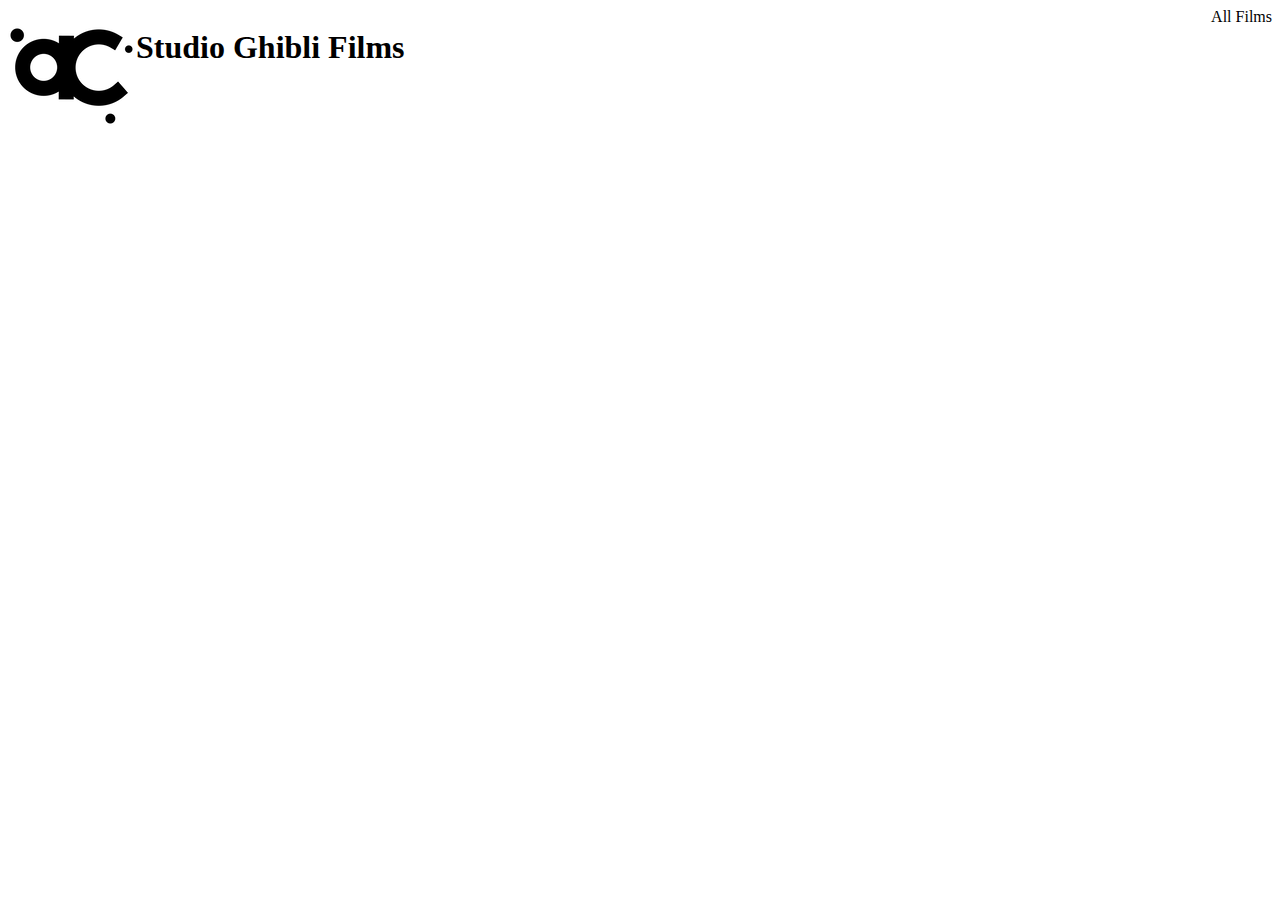
<file: index.html>
<!DOCTYPE html>
<html lang="en">
<head>
    <meta charset="UTF-8">
    <meta name="viewport" content="width=device-width, initial-scale=1.0">
    <meta http-equiv="X-UA-Compatible" content="ie=edge">
    <title>Document</title>
    <link rel="stylesheet" href="./src/main.css">
</head>
<header><img src="./assets/alchemy-logo.png"><h1 class="header-title">Studio Ghibli Films</h1><a>All Films</a></header>
<body>
    <main>
        <ul id="film-list"></ul>
    </main>
    <script type="module" src="./src/index.js"></script>
</body>
</html>
</file>
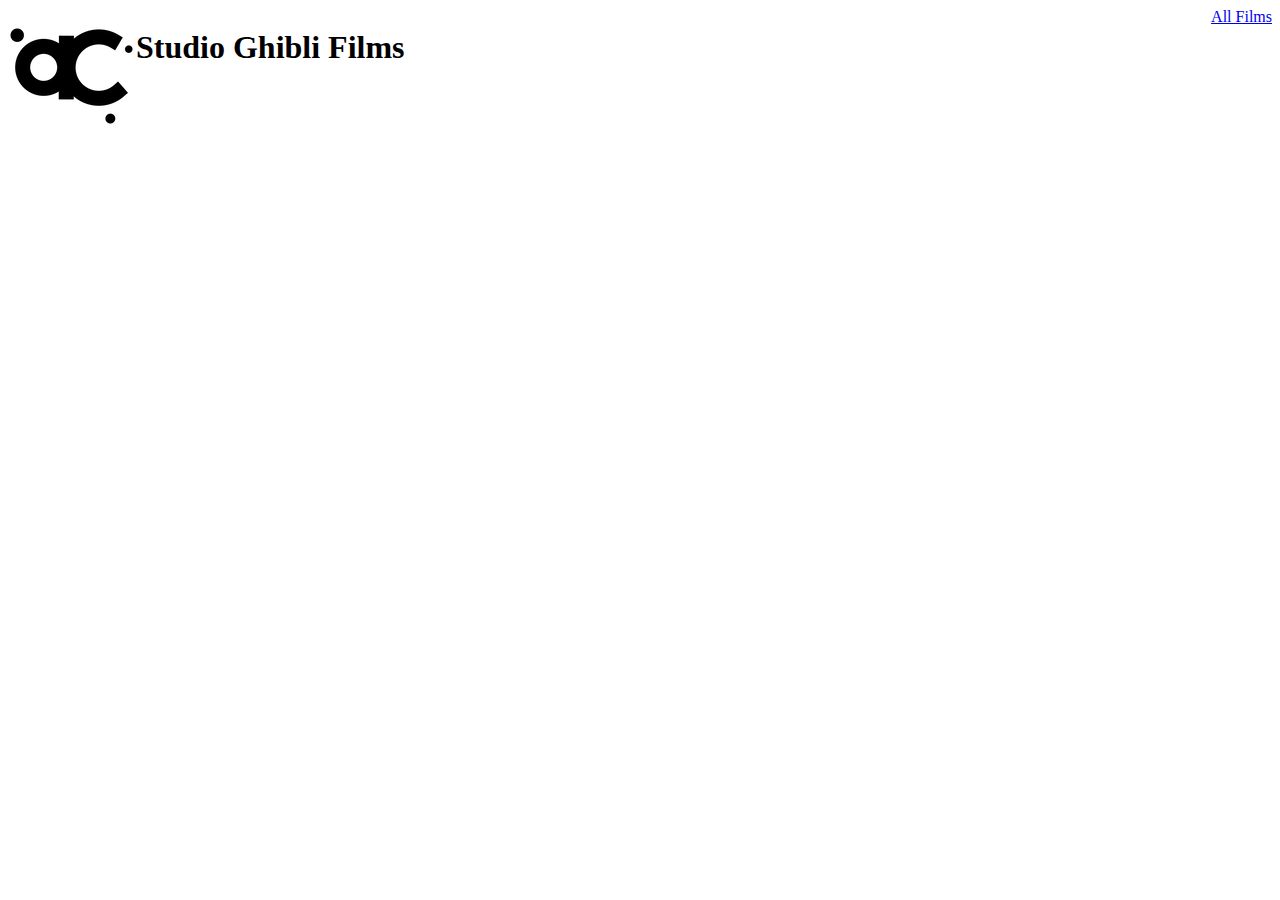
<file: film-detail.html>
<!DOCTYPE html>
<html lang="en">
<head>
    <meta charset="UTF-8">
    <meta name="viewport" content="width=device-width, initial-scale=1.0">
    <meta http-equiv="X-UA-Compatible" content="ie=edge">
    <link rel="stylesheet" type="text/css" href="./src/main.css">
    <title>FILM DETAIL</title>
</head>
<body>
    <header><img src="./assets/alchemy-logo.png"><h1 class="header-title">Studio Ghibli Films</h1><a href="./index.html">All Films</a></header>
    <main>
        <section id="film-description"></section>
    </main>
    <script type="module" src="./src/film-detail.js"></script>
</body>
</html>
</file>
<file: src/main.css>
header {
    display: flex;
    justify-content: space-between;
}
.header-title {
    flex-grow: 1;
}

.film-description {
    display: flex;
    flex-direction: column;
}

.film-description dl {
    border: 2px solid red;
    width: 150px;
    flex-shrink: 0;
    justify-content: flex-start;
}

.film-description: :nth-of-type(even) {
    justify-content: ;

}

.title-container {
    border: 2px solid black;
    display: flex;
    align-items: center;
}
</file>
